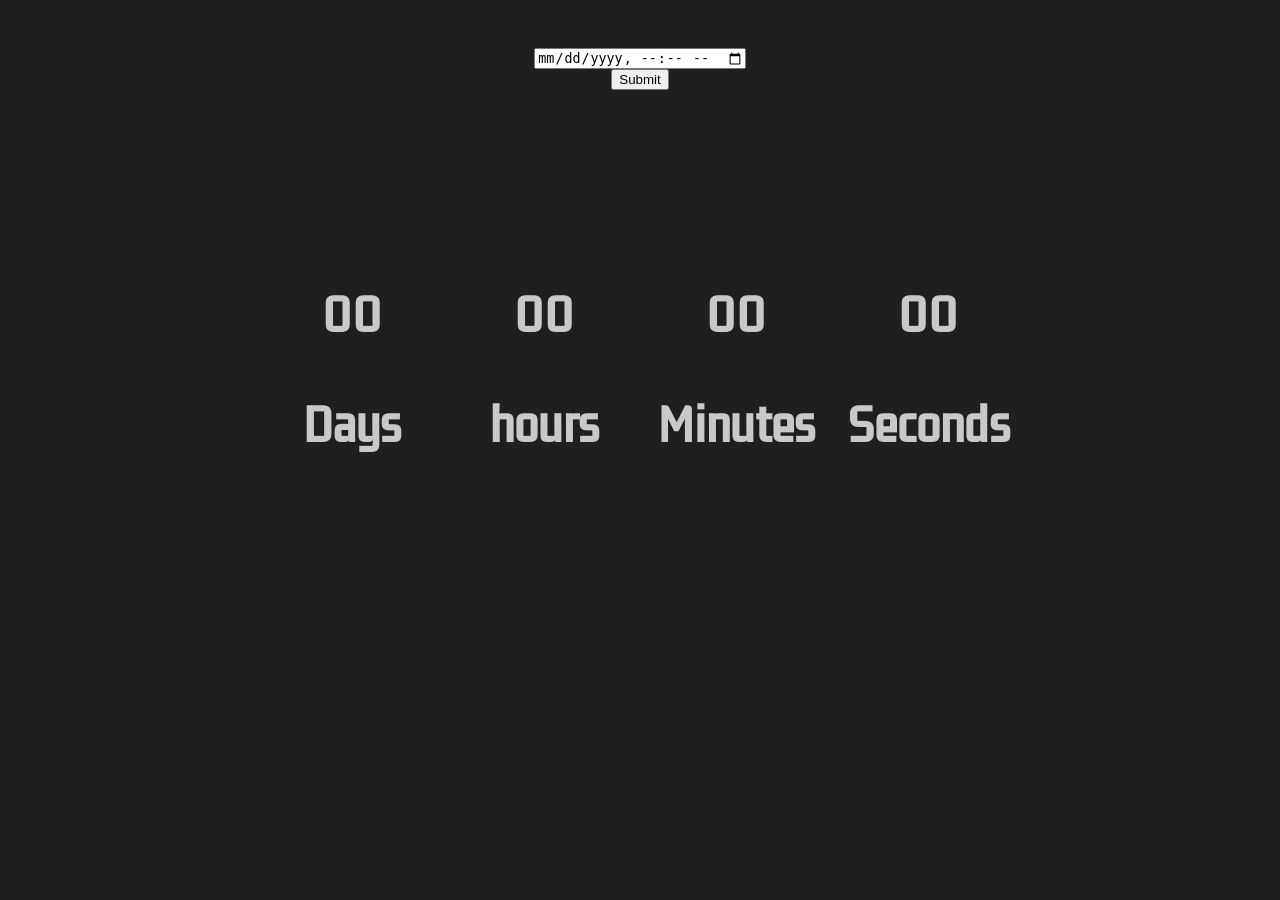
<file: index.html>
<!DOCTYPE html>
<html lang="en">
<head>
    <meta charset="UTF-8">
    <meta http-equiv="X-UA-Compatible" content="IE=edge">
    <meta name="viewport" content="width=device-width, initial-scale=1.0">
    <link rel="stylesheet" href="styles.css">
    <link rel="shortcut icon" href="https://cdn.discordapp.com/emojis/776954022083035176.webp?size=96&quality=lossless" type="image/x-icon">
    <title>the best timer you'll ever see</title>
</head>
<body>
    <div class="inputContainer">
        <input type="datetime-local" id="input">
        <button type="submit" onclick="startTimer()">Submit</button>
        <h1 id="timerTitle">asdasd</h1>
    </div>
    <div class="timeContainer">

        <div class="timeElements">
            <p id="days" class='timerNumbers'>00</p>
            <p class="timerText">Days</p>
        </div>

        <div class="timeElements">
            <p id="hours" class='timerNumbers zero'>00</p>
            <p class="timerText">hours</p>
        </div>

        <div class="timeElements">
            <p id="minutes" class='timerNumbers zero'>00</p>
            <p class="timerText">Minutes</p>
        </div>

        <div class="timeElements">
            <p id="seconds" class='timerNumbers zero'>00</p>
            <p class="timerText">Seconds</p>
        </div>
    </div>

    <script src="js.js"></script>
</body>
</html>
</file>
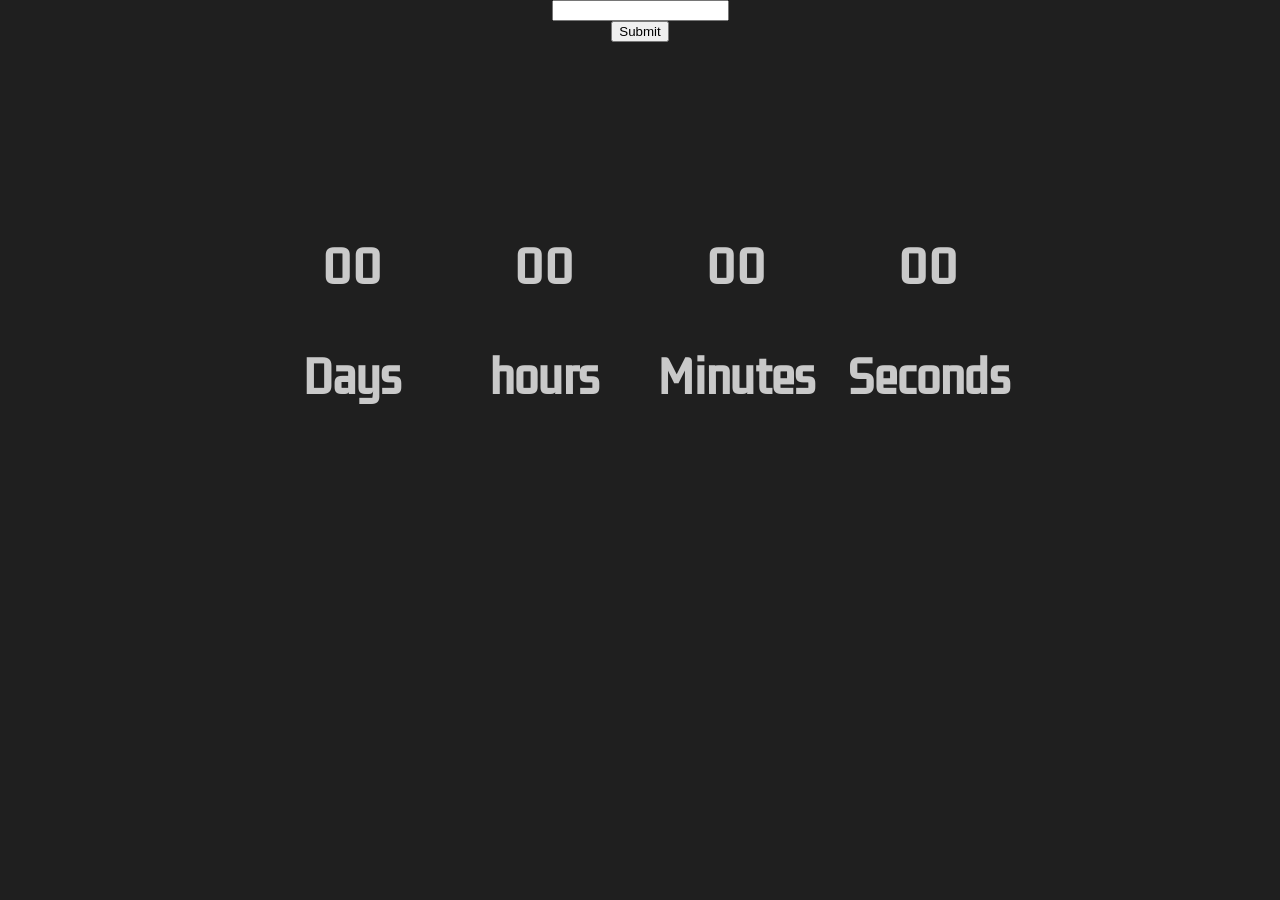
<file: timer.html>
<!DOCTYPE html>
<html lang="en">
<head>
    <meta charset="UTF-8">
    <meta http-equiv="X-UA-Compatible" content="IE=edge">
    <meta name="viewport" content="width=device-width, initial-scale=1.0">
    <link rel="stylesheet" href="styles.css">
    <title>Document</title>
</head>
<body>
    <input type="text" id="input">
    <button type="submit" onclick="startTimer()">Submit</button>
    <h1 id="timerTitle"></h1>
    <div class="timeContainer">
        <div class="timeElements">
            <p id="days" class='timerNumbers'>00</p>

            <p class="timerText">Days</p>
        </div>

        <div class="timeElements">
            <p id="hours" class='timerNumbers'>00</p>

            <p class="timerText">hours</p>
        </div>

        <div class="timeElements">
            <p id="minutes" class='timerNumbers'>00</p>

            <p class="timerText">Minutes</p>
        </div>

        <div class="timeElements">
            <p id="seconds" class='timerNumbers'>00</p>

            <p class="timerText">Seconds</p>
            
        </div>
    </div>

    <script src="js.js"></script>
</body>
</html>
</file>
<file: styles.css>
@import url('https://fonts.googleapis.com/css2?family=Kdam+Thmor+Pro&display=swap');
html {
    height: 100%
}
body {

    padding: 0;
    margin: 0;
    display: flex;
    flex-direction: column;
    justify-content: center;
    align-items: center;
    background-color:rgb(31, 31, 31);
}

.inputContainer {
    display:flex;
    align-items: center;
    justify-content: center;
    flex-direction: column;
    margin-top: 3rem;
}

h1 {
    font-family: 'Kdam Thmor Pro', sans-serif;
    color: rgb(201, 201, 201);
    font-size: 5rem;
    height : 2.6rem;
    visibility: hidden;
}

.timerText, .timerNumbers {
    font-family: 'Kdam Thmor Pro', sans-serif;
    color: rgb(201, 201, 201);
    font-weight: 800;
    font-size: 2.7rem
}

.timeContainer {
    display: flex;
    flex-direction: row;
    justify-content: space-around;
    width: 60%;
    flex-wrap: wrap;
}

.timeElements {
    width: 10rem;
    text-align: center;
}

@media screen and (max-width: 748px) {
    .timerText, .timerNumbers {
        font-size: 1.5rem
    }
    h1 {
        font-size: 1.7rem;
    }
}
</file>
